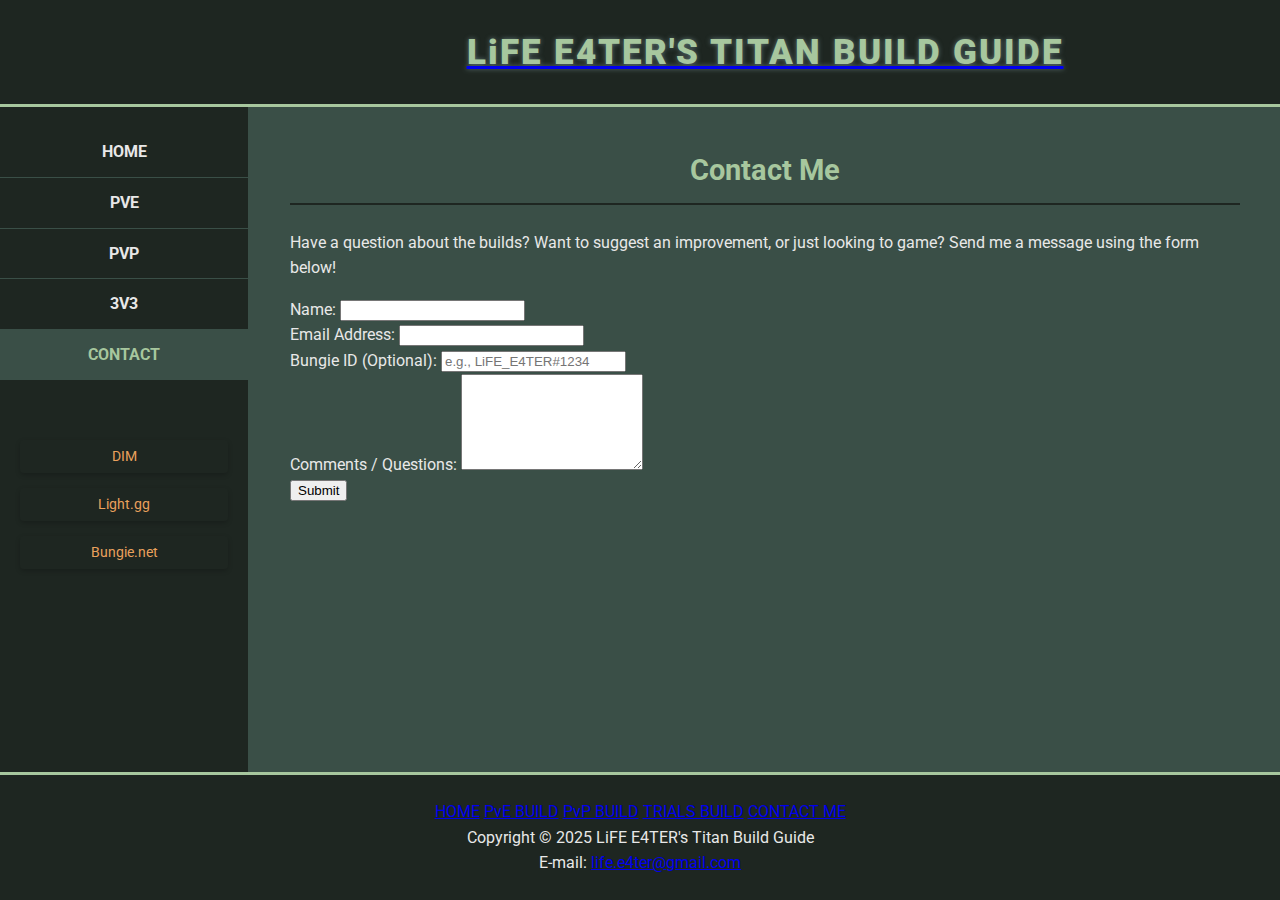
<file: contact.html>
<!DOCTYPE html>
<html lang="en">
<head>
<title>LiFE E4TER'S Titan Build Guide</title>
<meta charset="utf-8">
<link rel="stylesheet" href="styles.css">
<link href="https://fonts.googleapis.com/css2?family=Roboto:wght@400;700&display=swap" rel="stylesheet">
<meta name="viewport" content="width=device-width, initial-scale=1.0">
<meta name="description" content="Contact LiFE E4TER with questions, build suggestions, or to team up for Destiny 2 activities. Use the contact form to reach out or email me directly.">
</head>
<body>
<header>
    <a href="index.html" class="header-link">
        <div class="site-title">LiFE E4TER'S TITAN BUILD GUIDE</div>
    </a>
</header>
<main class="main-grid-container">
    <aside class="sidebar">
        <nav class="main-nav-vertical">
            <ul>
                <li><a href="index.html">HOME</a></li>
                <li><a href="pve.html">PvE</a></li>
                <li><a href="pvp.html">PvP</a></li>
                <li><a href="trials.html">3v3</a></li>
                <li><a href="contact.html" class="active">CONTACT</a></li>
            </ul>
        </nav>
        <div class="sidebar-links">
            <a href="https://app.destinyitemmanager.com/" target="_blank" rel="noopener noreferrer">DIM</a>
            <a href="https://light.gg/" target="_blank" rel="noopener no referrer">Light.gg</a>
            <a href="https://www.bungie.net/" target="_blank" rel="noopener referrer">Bungie.net</a>    
        </div>
    </aside>
    <div class="content">
        <section class="content-section contact-section">
            <h1 class="heading">Contact Me</h1>
            <p class="welcome-text">Have a question about the builds? Want to suggest an improvement, or just looking to game? Send me a message using the form below!</p>
            <form action="#script" method="POST" class="contact-form">
                <div class="form-group">
                    <label for="name">Name:</label>
                    <input type="text" id="name" name="name" required>
                    </div>
                <div class="form-group">
                    <label for="email">Email Address:</label>
                    <input type="email" id="email" name="email" required>
                    </div>
                <div class="form-group">
                    <label for="bungieid">Bungie ID (Optional):</label>
                    <input type="text" id="bungieid" name="bungieid" placeholder="e.g., LiFE_E4TER#1234">
                    </div>
                <div class="form-group">
                    <label for="comments">Comments / Questions:</label>
                    <textarea id="comments" name="comments" rows="6" required></textarea>
                    </div>
                <button type="submit" class="submit-button">Submit</button>
            </form>
        </section>
    </div>
</main>
<footer>
    <div class="footer-links">
        <a href="index.html">HOME</a>
        <a href="pve.html">PvE BUILD</a>
        <a href="pvp.html">PvP BUILD</a>
        <a href="trials.html">TRIALS BUILD</a>
        <a href="contact.html">CONTACT ME</a>
    </div>
    Copyright &copy; 2025 LiFE E4TER's Titan Build Guide<br>
    E-mail: <a href="mailto:life.e4ter@gmail.com">life.e4ter@gmail.com</a>
</footer>
</body>
</html>
</file>
<file: styles.css>
:root {--text: #e8e8e8;
        --background: #3A4F47;
        --primary: #A7C79E;
        --secondary: #1E2621;
        --accent: #EAA15D;
        --sidebar-width: 250px;}

body {font-family: 'Roboto', sans-serif;
      background-color: var(--background);
      color: var(--text);
      margin: 0;
      line-height: 1.6;
      text-align: center;
      min-height: 100vh;
      display: flex;
      flex-direction: column;}

header {background-color: var(--secondary);
        padding: 1.5rem 0;
        border-bottom: 3px solid var(--primary);}

.site-title {font-size: 2.2rem;
             font-weight: 900;
             letter-spacing: 2px;
             color: var(--primary);
             text-shadow: 0 0 5px rgba(158, 193, 199, 0.5);
             margin-left: var(--sidebar-width);}

.main-grid-container {display: grid;
                      grid-template-columns: var(--sidebar-width) 1fr;
                      flex-grow: 1;
                      max-width: 1400px; 
                      width: 100%;
                      margin: 0 auto;
                      text-align: left;}

.sidebar {background-color: var(--secondary);
          padding: 20px 0;
          border-right: 2px solid var(--background);
          text-align: center;}

.logo {font-weight: 700;
       font-size: 1.2rem;
       color: var(--accent);
       padding: 20px 0;
       border-bottom: 1px solid var(--background);
       margin-bottom: 20px;}

.main-nav-vertical ul {list-style: none;
                       padding: 0;
                       margin: 0 0 40px 0;}

.main-nav-vertical a {display: block;
                      text-decoration: none;
                      color: var(--text);
                      padding: 12px 20px;
                      transition: background-color 0.3s, color 0.3s;
                      font-weight: 700;
                      text-transform: uppercase;
                      border-bottom: 1px solid var(--background);}

.main-nav-vertical a:hover, .main-nav-vertical a.active {background-color: var(--background);
                                                         color: var(--primary);}

.sidebar-links {padding: 20px;}

.sidebar-links a {display: block;
                  color: var(--accent);
                  text-decoration: none;
                  margin-bottom: 15px;
                  font-size: 0.9rem;
                  padding: 5px;
                  border: none;
                  border-radius: 4px;
                  transition: background-color 0.2s, color 0.2s;
                box-shadow: 0 2px 5px rgba(0, 0, 0, 0.2);}

.sidebar-links a:hover {background-color: var(--primary);
                        color: var(--secondary);}

.content {padding: 20px 40px;}

.heading, .section-title {font-size: 1.8rem;
                          color: var(--primary);
                          border-bottom: 2px solid var(--secondary);
                          padding-bottom: 10px;
                          margin-bottom: 25px;
                          text-align: center;}

.subsection-title {text-align: center;}

.welcome p {max-width: 100%;
            margin: 15px 0;
            font-size: 1.1rem;
            text-align: left;}

table {width: 100%;
       border-collapse: collapse;
       margin: 40px 0;
       background-color: var(--secondary);
       box-shadow: 0 4px 15px rgba(0, 0, 0, 0.3);
       border-radius: 8px;
       overflow: hidden;
       text-align: center;}

table th, table td {padding: 15px;
                    border: 1px solid var(--background);
                    text-align: center;}

table th {background-color: var(--primary);
          color: var(--secondary);
          font-weight: 600;
          text-transform: uppercase;}

table tr:nth-child(even) {background-color: #2c3830;}

.video-preview-group {
    display: flex;
    justify-content: space-around;
    gap: 20px;
    margin: 40px 0;
    flex-wrap: wrap;}

.video-card {background-color: var(--secondary);
             padding: 20px;
             border-radius: 8px;
             min-width: 300px;
             width: 45%;
             box-shadow: 0 4px 8px rgba(0, 0, 0, 0.3);
             text-align: center;}

.video-element {width: 100%;
                height: auto;
                aspect-ratio: 16 / 9;
                border: 3px solid var(--primary);
                border-radius: 5px;}

.build-link, .external-link {color: var(--accent);
                             text-decoration: none;
                             font-weight: bold;
                             display: inline-block;
                             margin-top: 10px;}

.build-link:hover, .external-link:hover {text-decoration: underline;
                                         color: var(--primary);}

footer {width: 100%; 
        background-color: var(--secondary);
        color: var(--text);
        padding: 1.5rem 0;
        font-size: 1rem;
        border-top: 3px solid var(--primary);
        text-align: center;
        margin-top: auto;}

@media (max-width: 800px)  {header {margin-left: 0;}
                           .main-grid-container {grid-template-columns: 1fr;}
                           .sidebar {border-right: none;
                            border-bottom: 2px solid var(--background);
                            padding-bottom: 0;}
                           .content {padding: 20px 15px;}
                           .main-nav-vertical ul {display: flex;
                                                  flex-wrap: wrap;
                                                  justify-content: space-around;}
                           .main-nav-vertical li {width: 48%;
                                                   text-align: center;}
                           .main-nav-vertical a {border-bottom: none;}
                           .video-card {width: 100%;}
}
</file>
